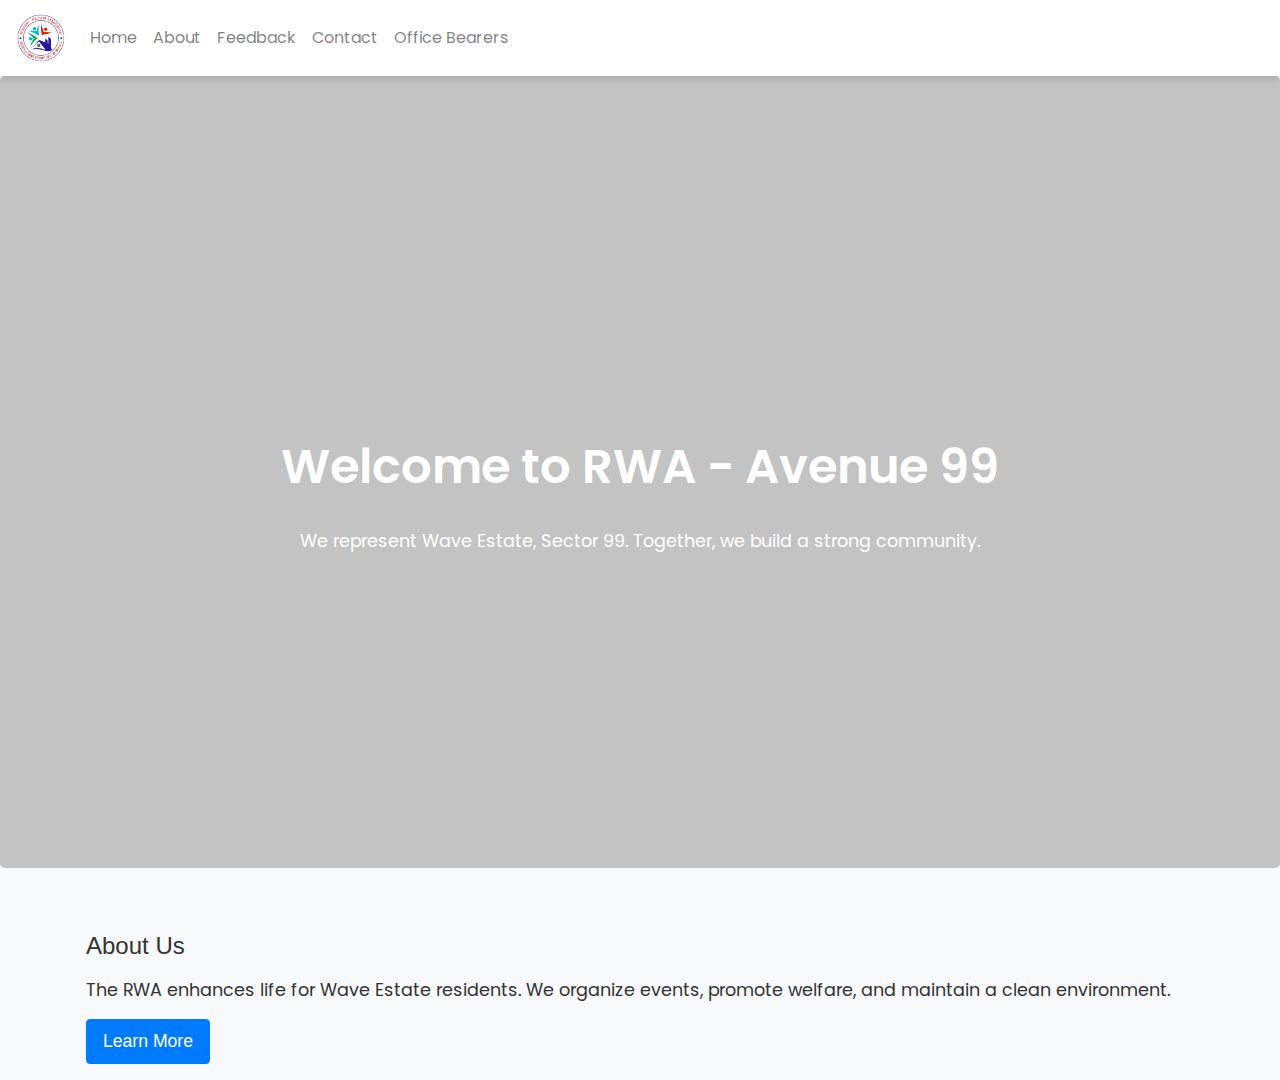
<file: index.html>
<!DOCTYPE html>
<html>
  <head>
    <meta
      name="viewport"
      content="width=device-width, initial-scale=1, maximum-scale=1"
    />
    <link
      rel="stylesheet"
      href="https://maxcdn.bootstrapcdn.com/bootstrap/4.5.2/css/bootstrap.min.css"
    />
    <link rel="stylesheet" href="style.css" />
    <style>
      /* Custom styles for mobile adjustments */
      .jumbotron {
        padding: 2rem 1rem;
        text-align: center;
      }

      .jumbotron h1 {
        font-size: 3rem;
      }

      .jumbotron p {
        font-size: 0.2rem;
        margin-bottom: 0;
      }

      .container {
        padding: 1rem;
      }

      .container h2 {
        font-size: 1.5rem;
        margin-bottom: 1rem;
      }

      .container p {
        font-size: 1.1rem;
      }

      .btn-primary {
        font-size: 1.1rem;
        padding: 0.5rem 1rem;
      }
    </style>
  </head>

  <body>
    <nav class="navbar navbar-expand-md bg-white navbar-light">
      <a class="navbar-brand" href="#">
        <img
          src="WhatsApp Image 2023-07-23 at 15.54.20.png"
          alt="Logo"
          style="width: 50px; height: auto; border-radius: 50%"
        />
      </a>
      <button
        class="navbar-toggler"
        type="button"
        data-toggle="collapse"
        data-target="#navbarNav"
      >
        <span class="navbar-toggler-icon"></span>
      </button>
      <div class="collapse navbar-collapse" id="navbarNav">
        <ul class="navbar-nav">
          <li class="nav-item">
            <a class="nav-link" href="index.html">Home</a>
          </li>
          <li class="nav-item">
            <a class="nav-link" href="about.html">About</a>
          </li>
          <li class="nav-item">
            <a class="nav-link" href="feedback.html">Feedback</a>
          </li>
          <li class="nav-item">
            <a class="nav-link" href="contact.html">Contact</a>
          </li>
          <li class="nav-item">
            <a class="nav-link" href="office.html">Office Bearers</a>
          </li>
        </ul>
      </div>
    </nav>
    <main>
      <div class="jumbotron">
        <div class="container">
          <h1 class="head">Welcome to RWA - Avenue 99</h1>
          <p class="para">
            We represent Wave Estate, Sector 99. Together, we build a strong
            community.
          </p>
        </div>
      </div>
      <div class="container">
        <h2>About Us</h2>
        <p class="para">
          The RWA enhances life for Wave Estate residents. We organize events,
          promote welfare, and maintain a clean environment.
        </p>
        <a href="about.html" class="btn btn-primary">Learn More</a>
      </div>
    </main>
    <script src="https://cdnjs.cloudflare.com/ajax/libs/jquery/3.5.1/jquery.min.js"></script>
    <script src="https://cdnjs.cloudflare.com/ajax/libs/popper.js/1.16.0/umd/popper.min.js"></script>
    <script src="https://maxcdn.bootstrapcdn.com/bootstrap/4.5.2/js/bootstrap.min.js"></script>
  </body>
</html>
</file>
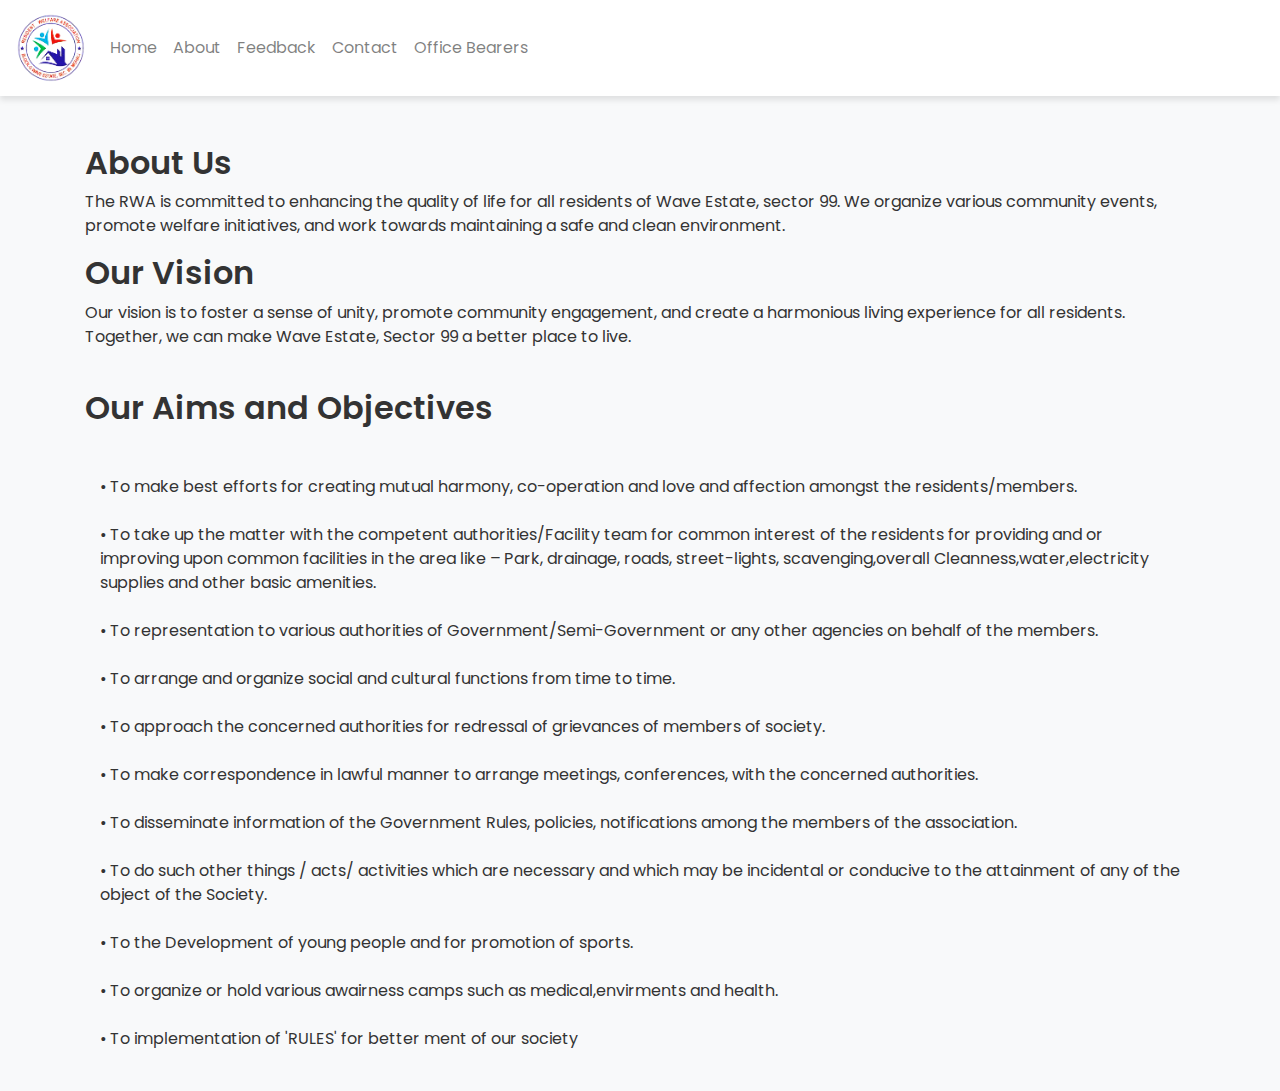
<file: about.html>
<!DOCTYPE html>
<html>

<head>
  <meta name="viewport" content="width=device-width, initial-scale=1" />
  <link rel="stylesheet" href="https://maxcdn.bootstrapcdn.com/bootstrap/4.5.2/css/bootstrap.min.css" />
  <link rel="stylesheet" href="style.css" />
</head>

<body>
  <nav class="navbar navbar-expand-md bg-white navbar-light">
    <!-- Add the logo element here -->
    <a class="navbar-brand" href="#">
      <img src="WhatsApp Image 2023-07-23 at 15.54.20.png" alt="Logo"
        style="width: 70px; height: 70px; border-radius: 50%;" />
    </a>
    <!-- End of logo element -->

    <button class="navbar-toggler" type="button" data-toggle="collapse" data-target="#navbarNav">
      <span class="navbar-toggler-icon"></span>
    </button>
    <div class="collapse navbar-collapse" id="navbarNav">
      <ul class="navbar-nav ">
        <li class="nav-item">
          <a class="nav-link" href="index.html">Home</a>
        </li>
        <li class="nav-item">
          <a class="nav-link" href="about.html">About</a>
        </li>
        <li class="nav-item">
          <a class="nav-link" href="feedback.html">Feedback</a>
        </li>
        <li class="nav-item">
          <a class="nav-link" href="contact.html">Contact</a>
        </li>
        <li class="nav-item">
          <a class="nav-link" href="office.html">Office Bearers</a>
        </li>
      </ul>
    </div>
  </nav>
  <main class="container">

    <h2 class="head">About Us</h2>
    <p class="para">The RWA is committed to enhancing the quality of life for all residents of Wave Estate, sector 99.
      We organize various community events, promote welfare initiatives, and work towards maintaining a safe and clean
      environment.</p>
    <h2 class="head">Our Vision</h2>
    <p class="para">Our vision is to foster a sense of unity, promote community engagement, and create a harmonious
      living experience for all residents. Together, we can make Wave Estate, Sector 99 a better place to live.</p>
    <br>
    <h2 class="head">Our Aims and Objectives</h2>

    <p class="Aims container para">

      • To make best efforts for creating mutual harmony, co-operation and love and affection amongst the
      residents/members. <BR> <br>
      • To take up the matter with the competent authorities/Facility team for common interest of the residents for
      providing and or improving upon common facilities in the area like – Park, drainage, roads, street-lights,
      scavenging,overall Cleanness,water,electricity supplies and other basic amenities. <br><BR>
      • To representation to various authorities of Government/Semi-Government or any other agencies on behalf of the
      members. <br> <br>
      • To arrange and organize social and cultural functions from time to time. <br> <br>
      • To approach the concerned authorities for redressal of grievances of members of society. <br> <br>
      • To make correspondence in lawful manner to arrange meetings, conferences, with the concerned authorities. <br>
      <br>
      • To disseminate information of the Government Rules, policies, notifications among the members of the
      association. <br> <br>
      • To do such other things / acts/ activities which are necessary and which may be incidental or conducive to the
      attainment of any of the object of the Society. <br> <BR>
      • To the Development of young people and for promotion of sports. <br> <br>
      • To organize or hold various awairness camps such as medical,envirments and health. <br> <br>
      • To implementation of 'RULES' for better ment of our society <br><br>
    </p>
    </div>

  </main>
  <script src="https://cdnjs.cloudflare.com/ajax/libs/jquery/3.5.1/jquery.min.js"></script>
  <script src="https://cdnjs.cloudflare.com/ajax/libs/popper.js/1.16.0/umd/popper.min.js"></script>
  <script src="https://maxcdn.bootstrapcdn.com/bootstrap/4.5.2/js/bootstrap.min.js"></script>
</body>

</html>
</file>
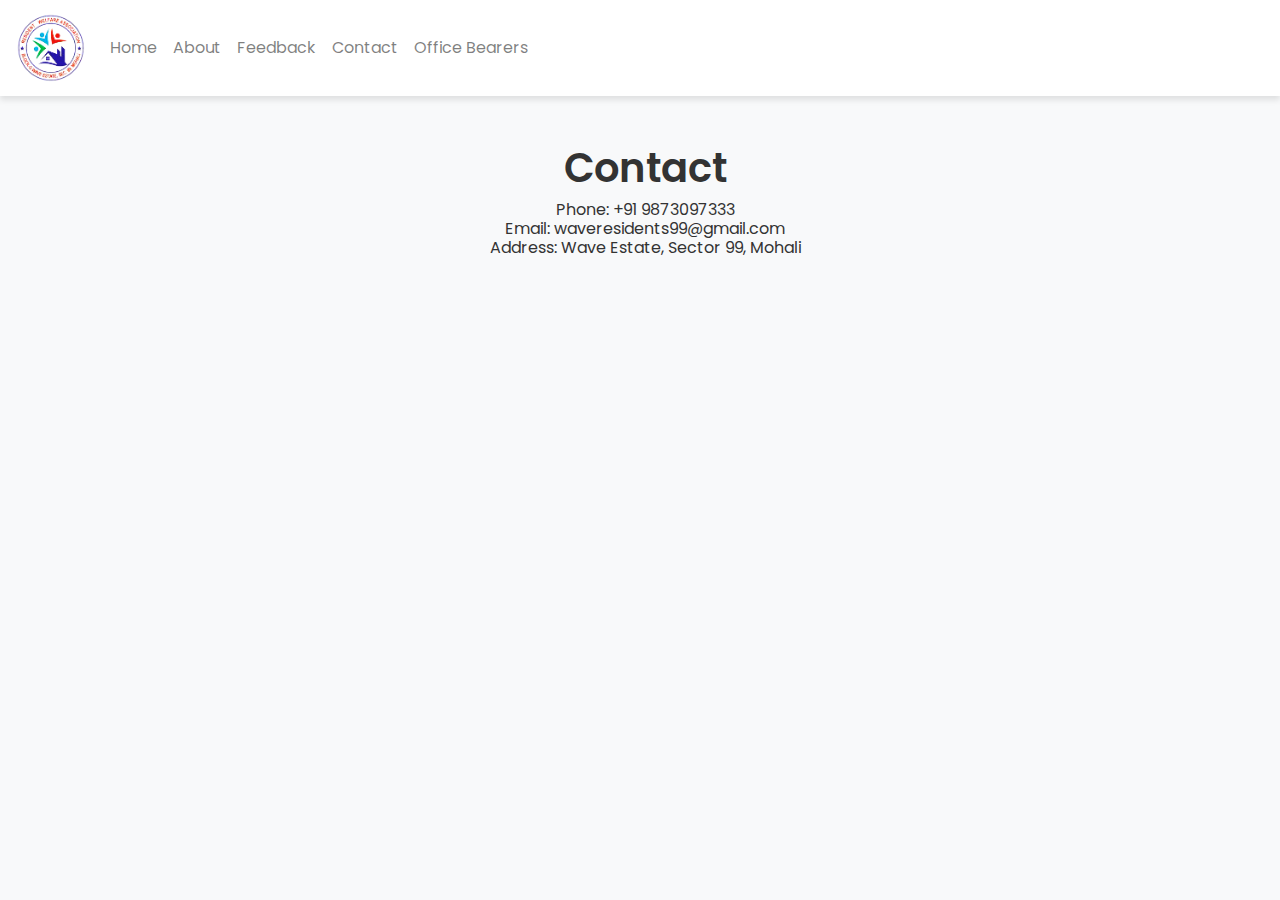
<file: contact.html>
<!DOCTYPE html>
<html>

<head>
  <meta name="viewport" content="width=device-width, initial-scale=1" />
  <link rel="stylesheet" href="https://maxcdn.bootstrapcdn.com/bootstrap/4.5.2/css/bootstrap.min.css" />
  <link rel="stylesheet" href="style.css" />
</head>

<body>
  <nav class="navbar navbar-expand-md bg-white navbar-light">
    <!-- Add the logo element here -->
    <a class="navbar-brand" href="#">
      <img src="WhatsApp Image 2023-07-23 at 15.54.20.png" alt="Logo"
        style="width: 70px; height: 70px; border-radius: 50%;" />
    </a>
    <!-- End of logo element -->

    <button class="navbar-toggler" type="button" data-toggle="collapse" data-target="#navbarNav">
      <span class="navbar-toggler-icon"></span>
    </button>
    <div class="collapse navbar-collapse" id="navbarNav">
      <ul class="navbar-nav ">
        <li class="nav-item">
          <a class="nav-link" href="index.html">Home</a>
        </li>
        <li class="nav-item">
          <a class="nav-link" href="about.html">About</a>
        </li>
        <li class="nav-item">
          <a class="nav-link" href="feedback.html">Feedback</a>
        </li>
        <li class="nav-item">
          <a class="nav-link" href="contact.html">Contact</a>
        </li>
        <li class="nav-item">
          <a class="nav-link" href="office.html">Office Bearers</a>
        </li>
      </ul>
    </div>
  </nav>
  <center>
    <main class="container">
      <ul class="contact-info">
        <h1 class="head" style="margin-left: -30px;">Contact</h1>
        <h6 class="para" style="margin-left: -30px;">
          Phone: +91 9873097333 <br />
          Email: waveresidents99@gmail.com <br />
          Address: Wave Estate, Sector 99, Mohali <br />
        </h6>
      </ul>
    </main>
  </center>

  <script src="https://cdnjs.cloudflare.com/ajax/libs/jquery/3.5.1/jquery.min.js"></script>
  <script src="https://cdnjs.cloudflare.com/ajax/libs/popper.js/1.16.0/umd/popper.min.js"></script>
  <script src="https://maxcdn.bootstrapcdn.com/bootstrap/4.5.2/js/bootstrap.min.js"></script>
</body>

</html>
</file>
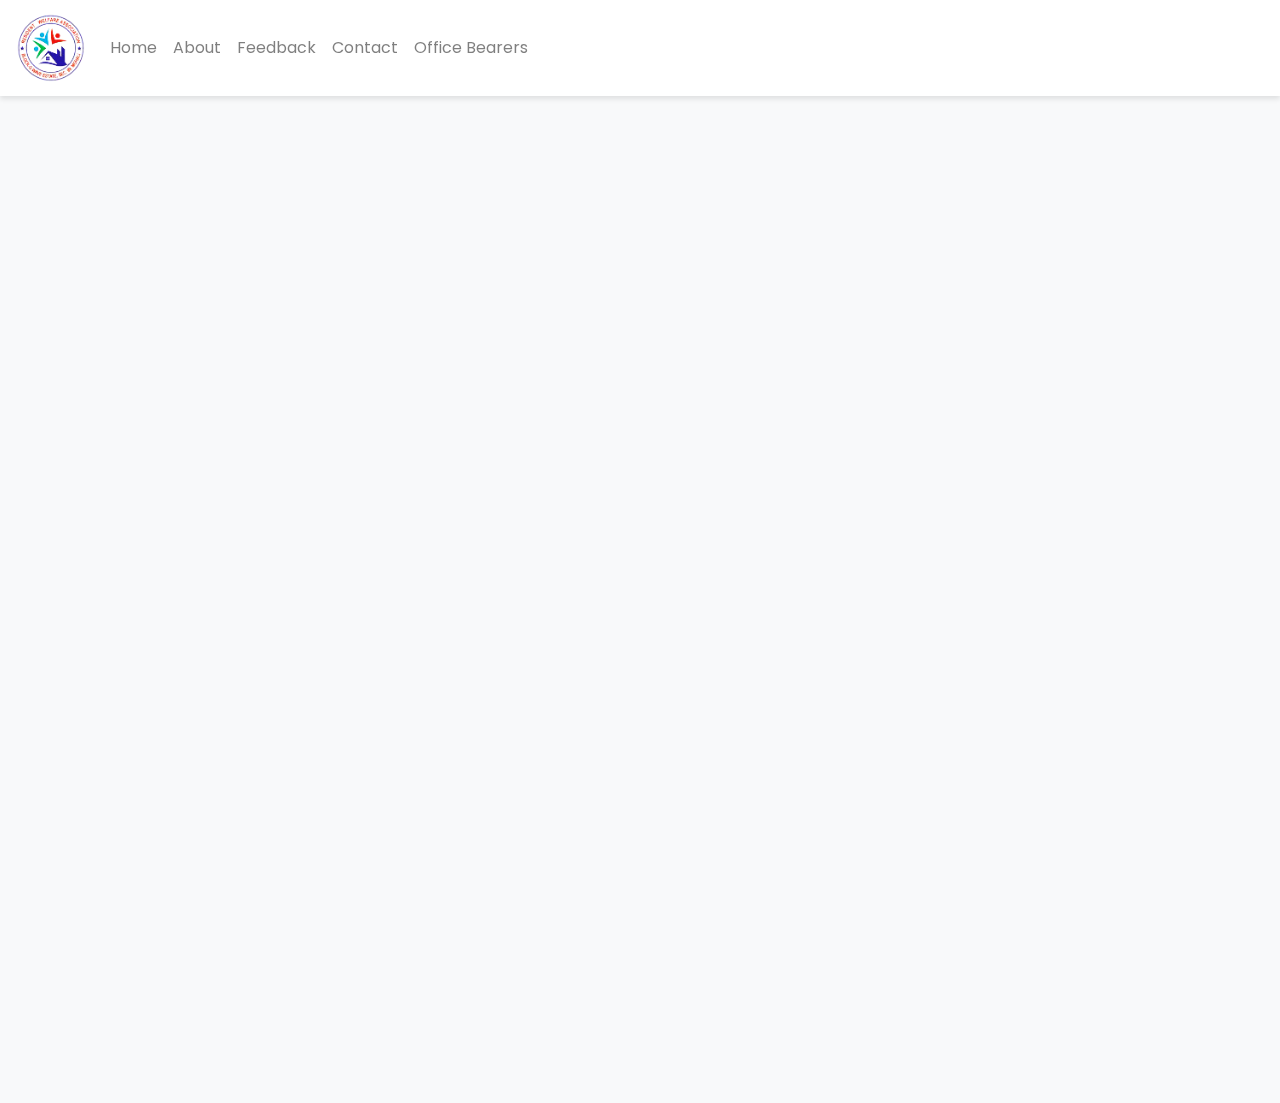
<file: feedback.html>
<!DOCTYPE html>
<html>
  <head>
    <meta name="viewport" content="width=device-width, initial-scale=1" />
    <link
      rel="stylesheet"
      href="https://maxcdn.bootstrapcdn.com/bootstrap/4.5.2/css/bootstrap.min.css"
    />
    <link rel="stylesheet" href="style.css" />
    <style>
      body {
        background-color: #f8f9fa;
        color: #333333;
      }

      .navbar {
        background-color: #ffffff;
        box-shadow: 0 3px 5px rgba(0, 0, 0, 0.1);
      }

      .navbar-brand {
        font-weight: bold;
        color: #333333;
      }

      .jumbotron {
        background-color: #e9ecef;
        background-size: cover;
        background-position: center;
        height: 80vh;
        display: flex;
        align-items: center;
        justify-content: center;
        text-align: center;
        color: #ffffff;
      }

      .jumbotron h1 {
        font-size: 3.5rem;
        margin-bottom: 2rem;
      }

      .jumbotron p {
        font-size: 1.25rem;
        margin-bottom: 2rem;
      }

      .container {
        margin-top: 3rem;
      }

      .contact-info li {
        list-style: none;
        margin-bottom: 1rem;
      }
    </style>
  </head>

  <body>
    <nav class="navbar navbar-expand-md bg-white navbar-light">
      <!-- Add the logo element here -->
      <a class="navbar-brand" href="#">
        <img
          src="WhatsApp Image 2023-07-23 at 15.54.20.png"
          alt="Logo"
          style="width: 70px; height: 70px; border-radius: 50%"
        />
      </a>
      <!-- End of logo element -->

      <button
        class="navbar-toggler"
        type="button"
        data-toggle="collapse"
        data-target="#navbarNav"
      >
        <span class="navbar-toggler-icon"></span>
      </button>
      <div class="collapse navbar-collapse" id="navbarNav">
        <ul class="navbar-nav">
          <li class="nav-item">
            <a class="nav-link" href="index.html">Home</a>
          </li>
          <li class="nav-item">
            <a class="nav-link" href="about.html">About</a>
          </li>
          <li class="nav-item">
            <a class="nav-link" href="feedback.html">Feedback</a>
          </li>
          <li class="nav-item">
            <a class="nav-link" href="contact.html">Contact</a>
          </li>
          <li class="nav-item">
            <a class="nav-link" href="office.html">Office Bearers</a>
          </li>
        </ul>
      </div>
    </nav>
    <main>
      <center>
        <iframe
          src="https://docs.google.com/forms/d/e/1FAIpQLSfAJ2Z1VuX4UADrtexdWbITMtLH7JC9wrKSeNArpVpu2ail7w/viewform?embedded=true"
          frameborder="0"
          marginheight="0"
          marginwidth="0"
          height="1000"
          width="400px"
          >Loading…</iframe
        >
      </center>
    </main>
    <script src="https://cdnjs.cloudflare.com/ajax/libs/jquery/3.5.1/jquery.min.js"></script>
    <script src="https://cdnjs.cloudflare.com/ajax/libs/popper.js/1.16.0/umd/popper.min.js"></script>
    <script src="https://maxcdn.bootstrapcdn.com/bootstrap/4.5.2/js/bootstrap.min.js"></script>
  </body>
</html>
</file>
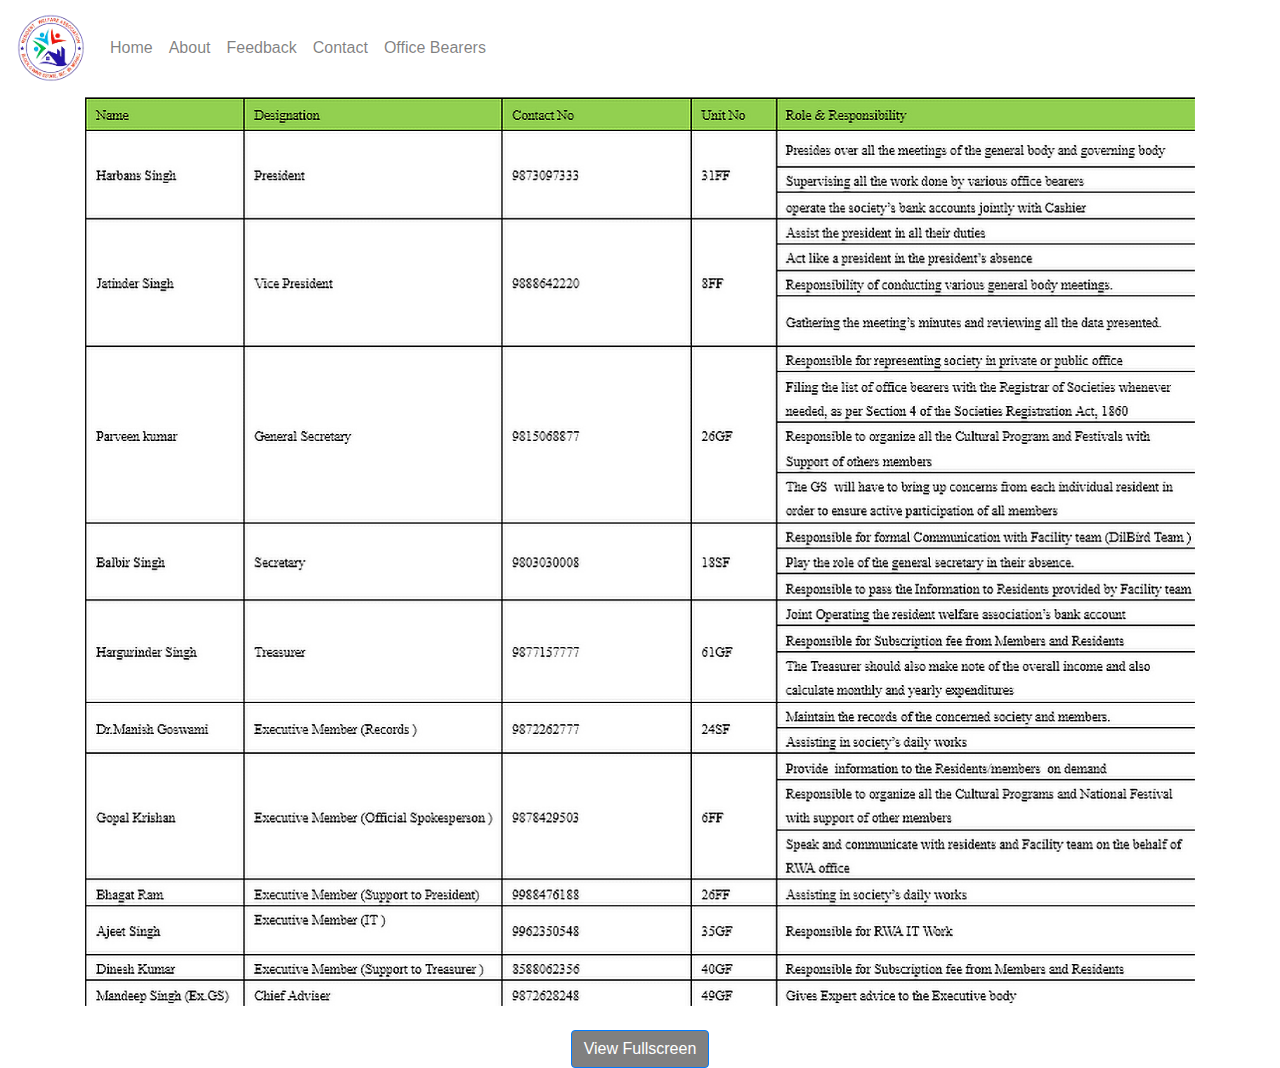
<file: office.html>
<!DOCTYPE html>
<html>

<head>
  <meta name="viewport" content="width=device-width, initial-scale=1" />
  <link rel="stylesheet" href="https://maxcdn.bootstrapcdn.com/bootstrap/4.5.2/css/bootstrap.min.css" />
</head>

<body>
  <nav class="navbar navbar-expand-md bg-white navbar-light">
    <!-- Add the logo element here -->
    <a class="navbar-brand" href="#">
      <img src="WhatsApp Image 2023-07-23 at 15.54.20.png" alt="Logo"
        style="width: 70px; height: 70px; border-radius: 50%;" />
    </a>
    <!-- End of logo element -->

    <button class="navbar-toggler" type="button" data-toggle="collapse" data-target="#navbarNav">
      <span class="navbar-toggler-icon"></span>
    </button>
    <div class="collapse navbar-collapse" id="navbarNav">
      <ul class="navbar-nav ">
        <li class="nav-item">
          <a class="nav-link" href="index.html">Home</a>
        </li>
        <li class="nav-item">
          <a class="nav-link" href="about.html">About</a>
        </li>
        <li class="nav-item">
          <a class="nav-link" href="feedback.html">Feedback</a>
        </li>
        <li class="nav-item">
          <a class="nav-link" href="contact.html">Contact</a>
        </li>
        <li class="nav-item">
          <a class="nav-link" href="office.html">Office Bearers</a>
        </li>
      </ul>
    </div>
  </nav>
  <main class="container">
    <img
      src="Screenshot 2023-07-17 at 21-34-14 Fwd Announcement of Re-Elected RWA Avenue 99 office-bearers Wave Estate Sec 99 - harmanakku8@gmail.com - Gmail.png"
      class="img-fluid" />
    <center>
      <br />
      <button type="button" class="btn btn-primary" style="background-color: grey"
        onclick="window.open('Screenshot 2023-07-17 at 21-34-14 Fwd Announcement of Re-Elected RWA Avenue 99 office-bearers Wave Estate Sec 99 - harmanakku8@gmail.com - Gmail.png')">
        View Fullscreen
      </button>
    </center>
  </main>
  <script src="https://cdnjs.cloudflare.com/ajax/libs/jquery/3.5.1/jquery.min.js"></script>
  <script src="https://cdnjs.cloudflare.com/ajax/libs/popper.js/1.16.0/umd/popper.min.js"></script>
  <script src="https://maxcdn.bootstrapcdn.com/bootstrap/4.5.2/js/bootstrap.min.js"></script>
</body>

</html>
</file>
<file: style.css>
@import url("https://fonts.googleapis.com/css2?family=Poppins:wght@400;600&display=swap");

body {
  background-color: #f8f9fa;
  color: #333333;
}

.navbar {
  background-color: #efefef;
  box-shadow: 0 4px 6px rgba(0, 0, 0, 0.1);
}

.navbar-brand {
  font-weight: bold;
}

.container {
  margin-top: 3rem;
}

.contact-info li {
  list-style: none;
  margin-bottom: 1rem;
}

.jumbotron h1 {
  font-size: 3.5rem;
  margin-bottom: 2rem;
}

.jumbotron p {
  font-size: 1.25rem;
  margin-bottom: 2rem;
}

.container {
  margin-top: 3rem;
}

.jumbotron {
  background-color: #c3c3c3;
  background-size: cover;
  background-position: center;
  height: 88vh;
  display: flex;
  align-items: center;
  justify-content: center;
  text-align: center;
  color: #ffffff;
}

.aims {
  margin-left: 100px;
}

.para {
  font-family: "Poppins", sans-serif;
  font-weight: 400;
}

.head {
  font-family: "Poppins", sans-serif;
  font-weight: 600;
}

.nav-link {
  font-family: "Poppins", sans-serif;
  font-weight: 400;
}
</file>
